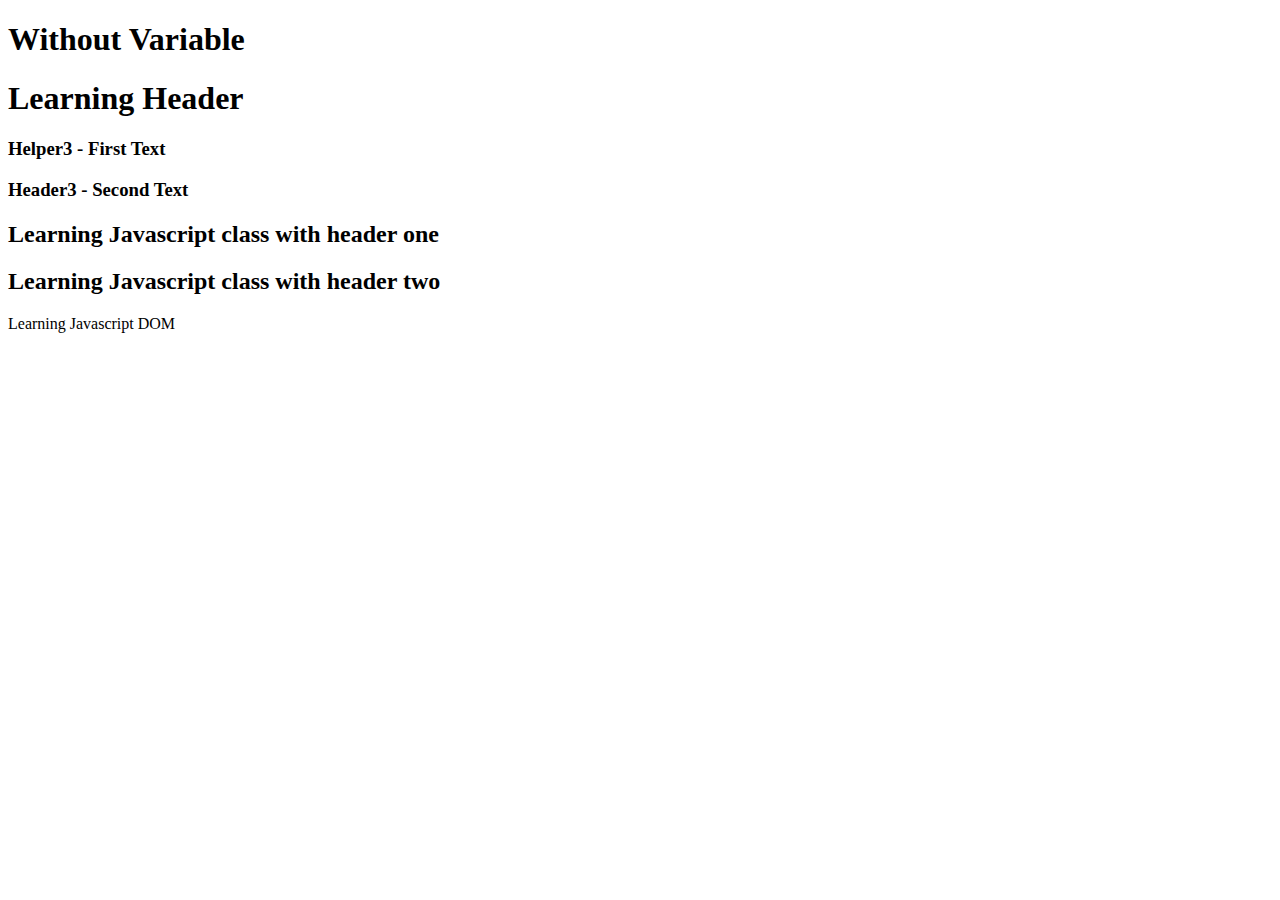
<file: DOM/index.html>
<!DOCTYPE html>
<html lang="en">
<head>
    <meta charset="UTF-8">
    <meta name="viewport" content="width=device-width, initial-scale=1.0">
    <title>Document</title>
</head>
<body>
    <h1 id="header1">Learning Javascript DOM</h1>
    <h1 id="header1">Learning Header</h1>

    <h3>Helper3 - First Text</h3>
    <h3>Header3 - Second Text</h3>

    <h2 class="classheader1">Learning Javascript class with header one</h2>
    <h2 class="classheader1">Learning Javascript class with header two</h2>


    <script src="js/dom.js"></script>
</body>
</html>
</file>
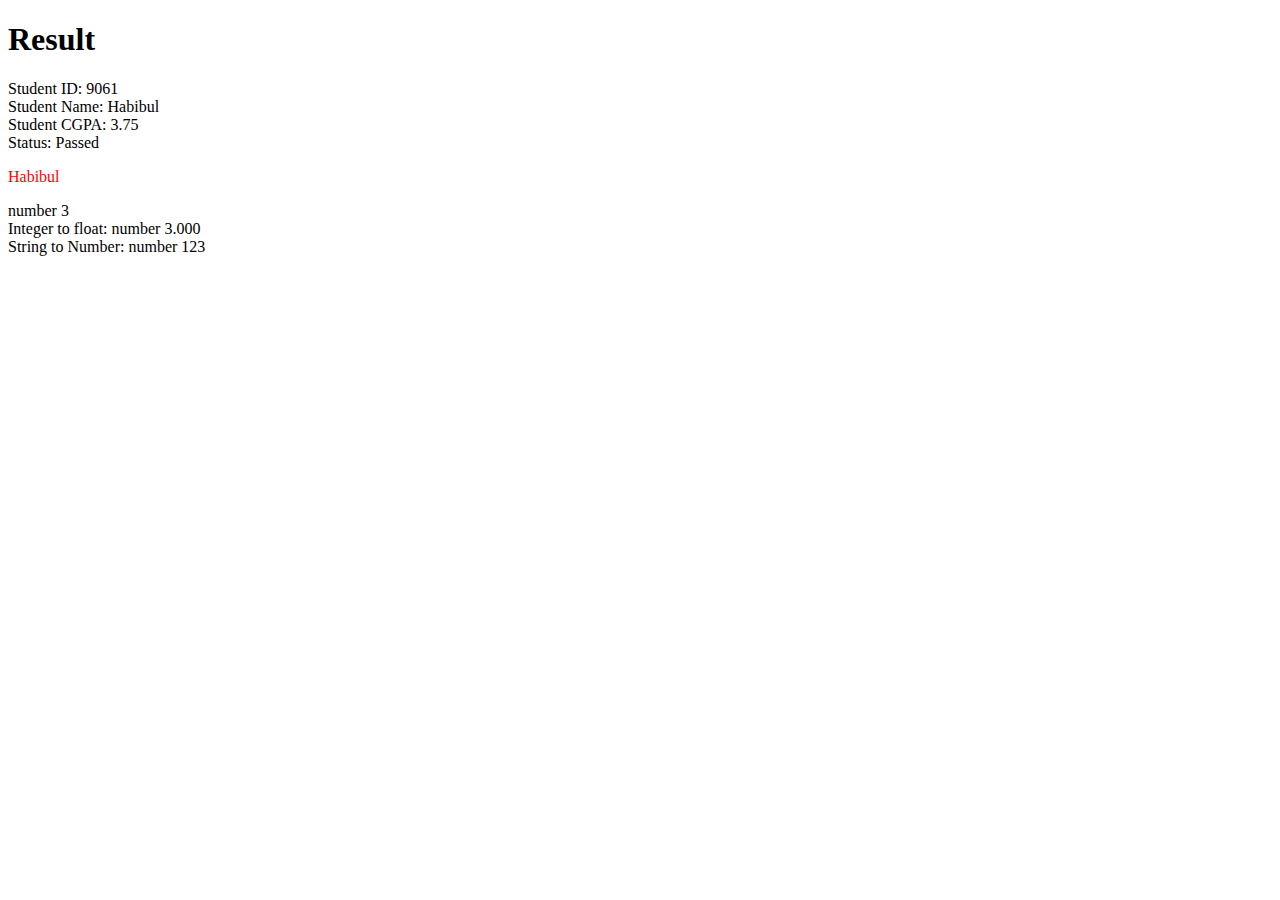
<file: JS Class-01/index.html>
<!DOCTYPE html>
<html lang="en">
<head>
    <meta charset="UTF-8">
    <meta name="viewport" content="width=device-width, initial-scale=1.0">
    <title>Learning JS</title>
    <!--Internal JS-->
    <script>
        // window.alert('Hello from internal JS');
    </script>
</head>
<!-- Inline JS
<body onload="alert('Hello from HTML page')"> -->
<body>
    <h1>Result</h1>
    
    <!--External JS-->
<script type="text/javascript" src="js/index.js"></script>
</body>
</html>
</file>
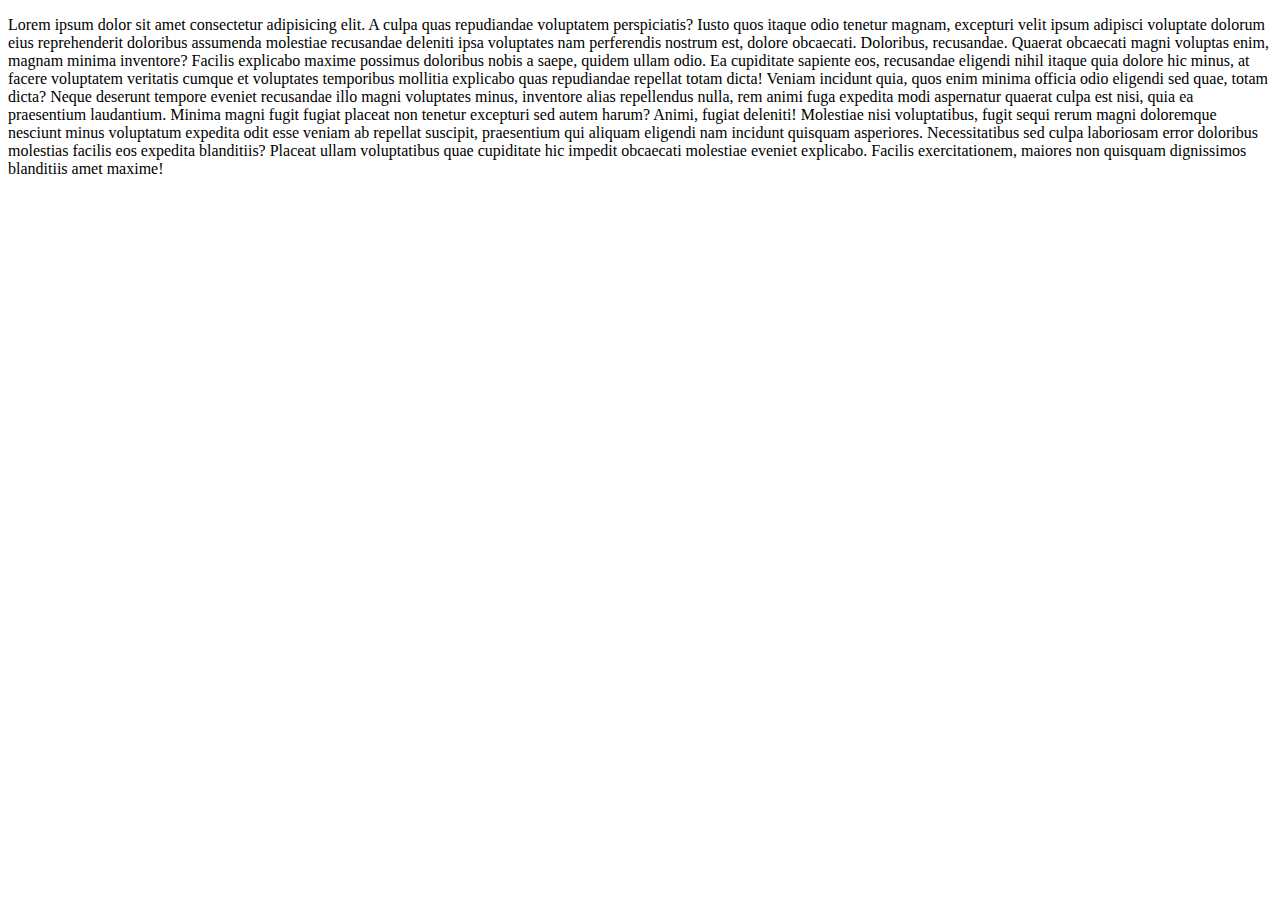
<file: JS Class-02/index.html>
<!DOCTYPE html>
<html lang="en">
<head>
    <meta charset="UTF-8">
    <meta name="viewport" content="width=device-width, initial-scale=1.0">
    <title>Github</title>
</head>
<body>
    <p>Lorem ipsum dolor sit amet consectetur adipisicing elit. A culpa quas repudiandae voluptatem perspiciatis? Iusto quos itaque odio tenetur magnam, excepturi velit ipsum adipisci voluptate dolorum eius reprehenderit doloribus assumenda molestiae recusandae deleniti ipsa voluptates nam perferendis nostrum est, dolore obcaecati. Doloribus, recusandae. Quaerat obcaecati magni voluptas enim, magnam minima inventore? Facilis explicabo maxime possimus doloribus nobis a saepe, quidem ullam odio. Ea cupiditate sapiente eos, recusandae eligendi nihil itaque quia dolore hic minus, at facere voluptatem veritatis cumque et voluptates temporibus mollitia explicabo quas repudiandae repellat totam dicta! Veniam incidunt quia, quos enim minima officia odio eligendi sed quae, totam dicta? Neque deserunt tempore eveniet recusandae illo magni voluptates minus, inventore alias repellendus nulla, rem animi fuga expedita modi aspernatur quaerat culpa est nisi, quia ea praesentium laudantium. Minima magni fugit fugiat placeat non tenetur excepturi sed autem harum? Animi, fugiat deleniti! Molestiae nisi voluptatibus, fugit sequi rerum magni doloremque nesciunt minus voluptatum expedita odit esse veniam ab repellat suscipit, praesentium qui aliquam eligendi nam incidunt quisquam asperiores. Necessitatibus sed culpa laboriosam error doloribus molestias facilis eos expedita blanditiis? Placeat ullam voluptatibus quae cupiditate hic impedit obcaecati molestiae eveniet explicabo. Facilis exercitationem, maiores non quisquam dignissimos blanditiis amet maxime!</p>
</body>
</html>
</file>
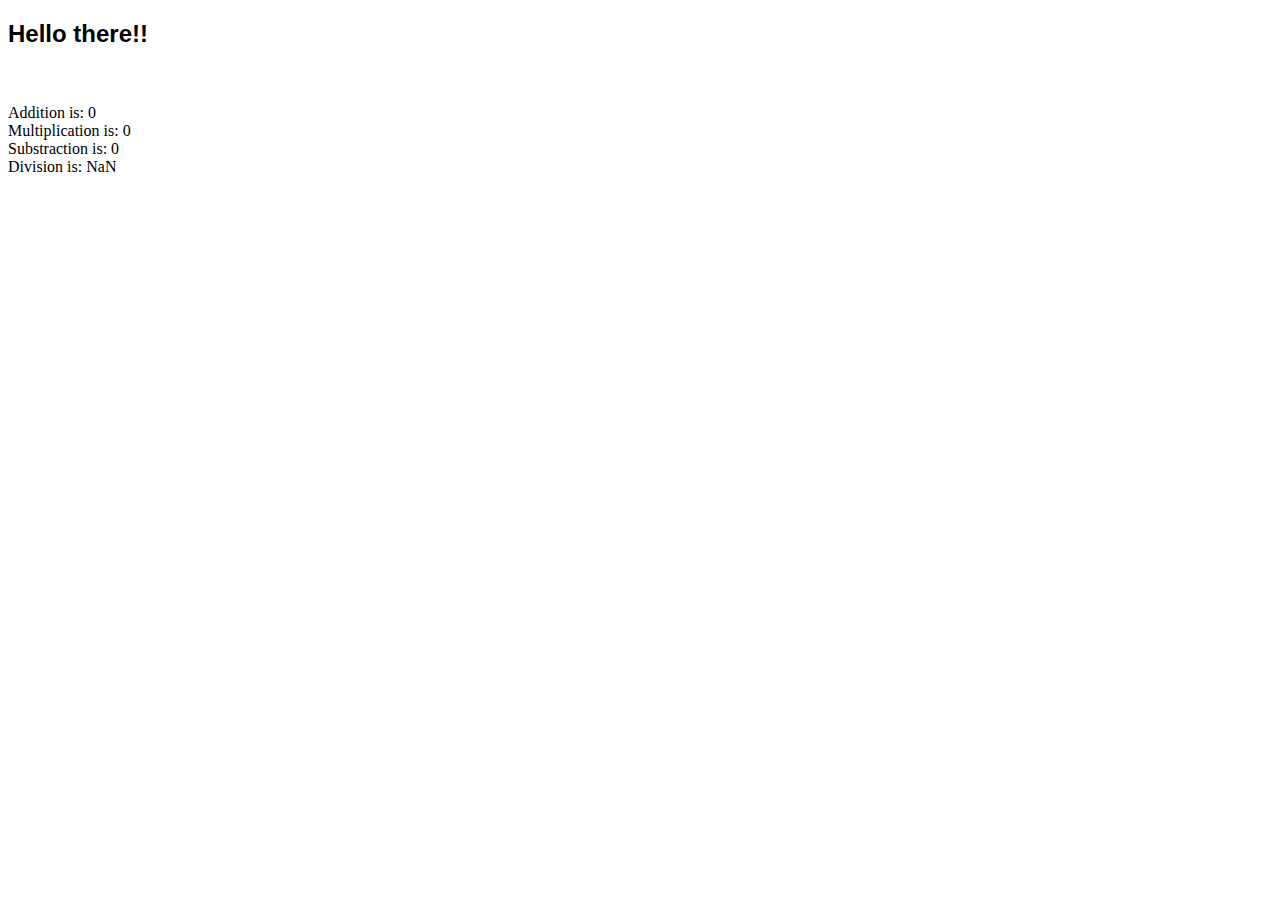
<file: JS-Class-03/index.html>
<!DOCTYPE html>
<html lang="en">
<head>
    <meta charset="UTF-8">
    <meta name="viewport" content="width=device-width, initial-scale=1.0">
    <title>Document</title>
</head>
<body>
    <h2 style="font-family:'Segoe UI', Tahoma, Geneva, Verdana, sans-serif;">Hello there!!</h2><br>

    <script type="text/javascript" src="js/function.js"></script>
</body>
</html>
</file>
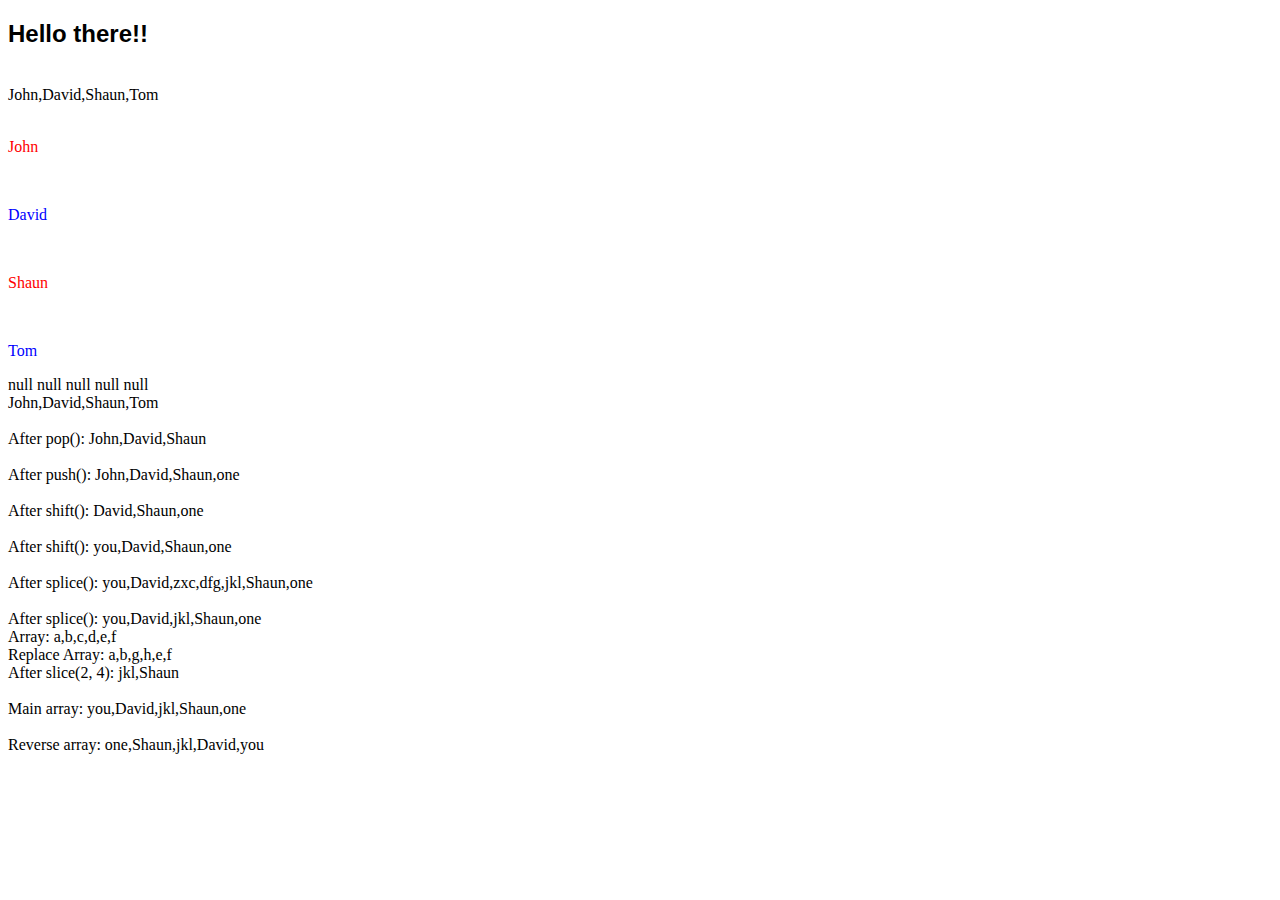
<file: JS-Class-04/index.html>
<!DOCTYPE html>
<html lang="en">
<head>
    <meta charset="UTF-8">
    <meta name="viewport" content="width=device-width, initial-scale=1.0">
    <title>Document</title>
</head>
<body>
    <h2 style="font-family:'Segoe UI', Tahoma, Geneva, Verdana, sans-serif;">Hello there!!</h2><br>

    <script type="text/javascript" src="js/index.js"></script>
</body>
</html>
</file>
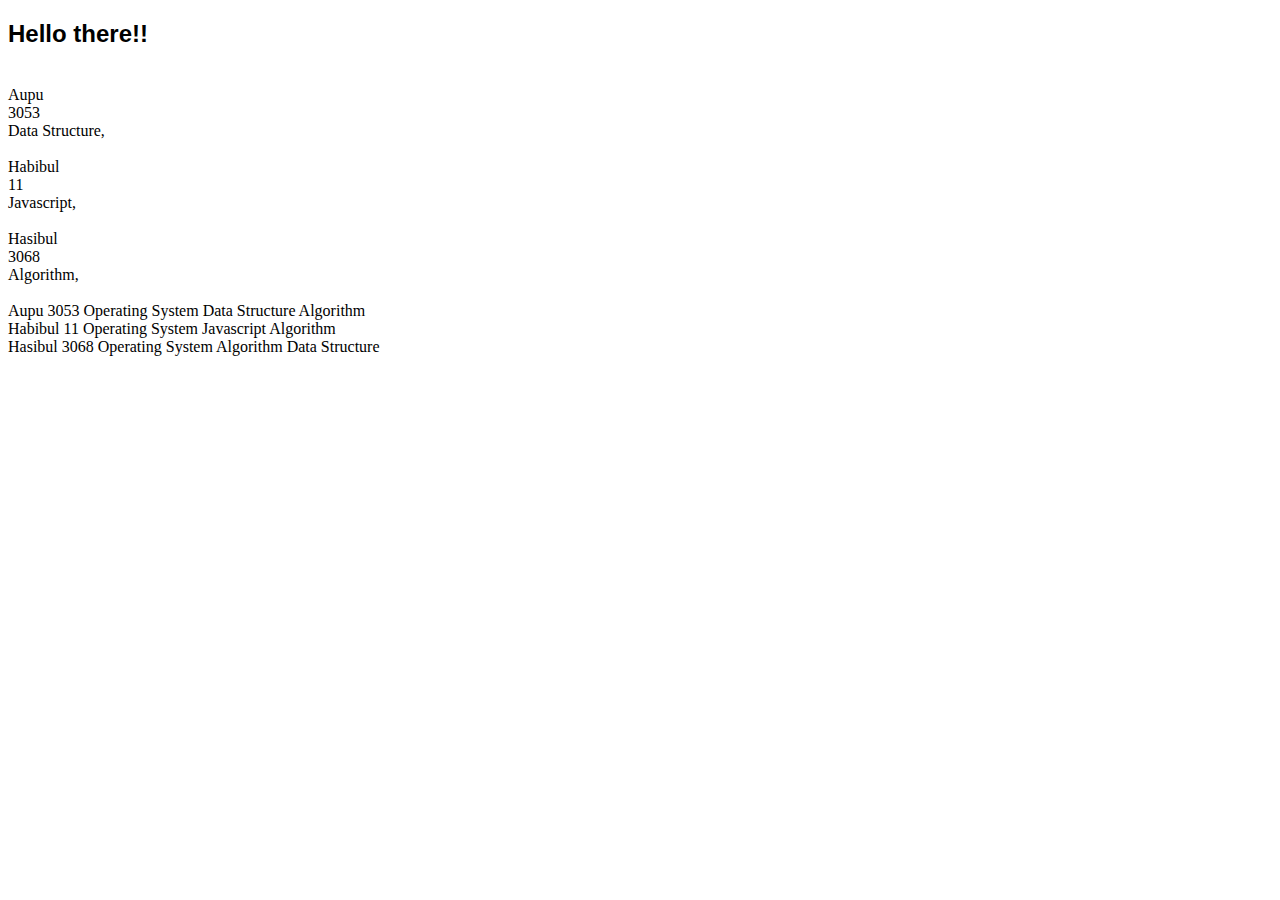
<file: JS-Class-05/index.html>
<!DOCTYPE html>
<html lang="en">
<head>
    <meta charset="UTF-8">
    <meta name="viewport" content="width=device-width, initial-scale=1.0">
    <title>Document</title>
</head>
<body>
    <h2 style="font-family:'Segoe UI', Tahoma, Geneva, Verdana, sans-serif;">Hello there!!</h2><br>

    <script type="text/javascript" src="js/object.js"></script>
</body>
</html>
</file>
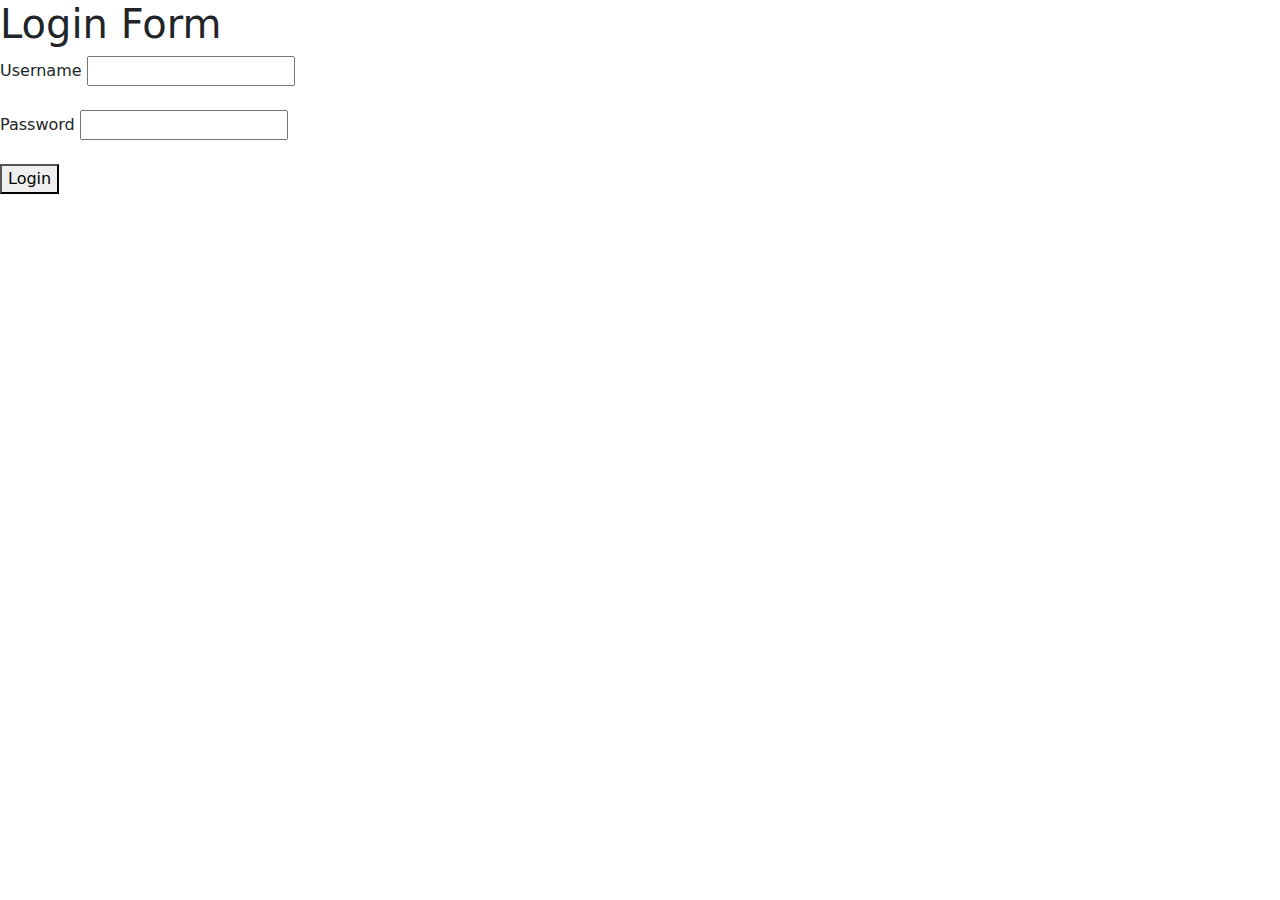
<file: JS-Class-06/index.html>
<!DOCTYPE html>
<html lang="en">
<head>
    <meta charset="UTF-8">
    <meta name="viewport" content="width=device-width, initial-scale=1.0">
    <title>Login Form</title>
    <link rel="stylesheet" href="/css/bootstrap.css">
</head>
<body>
    <h1>Login Form</h1>
    <form id="loginForm" name="loginForm" action="loginSuccessful.html" onsubmit="return validateLogin()">
        <div>
            <label for="username">Username</label>
            <input type="text" id="username" name="username" required><br><br>
        </div>
        <div>
            <label for="password">Password</label>
            <input type="password" id="password" name="password" required><br><br>
        </div>
        <div>
            <button type="submit" value="submit">Login</button>
        </div>
    </form>

    <p id="errormsg" style="color: red;"></p>


    <script src="js/formValidation.js"></script>
    <script src="/js/bootstrap.bundle.js"></script>
</body>
</html>
</file>
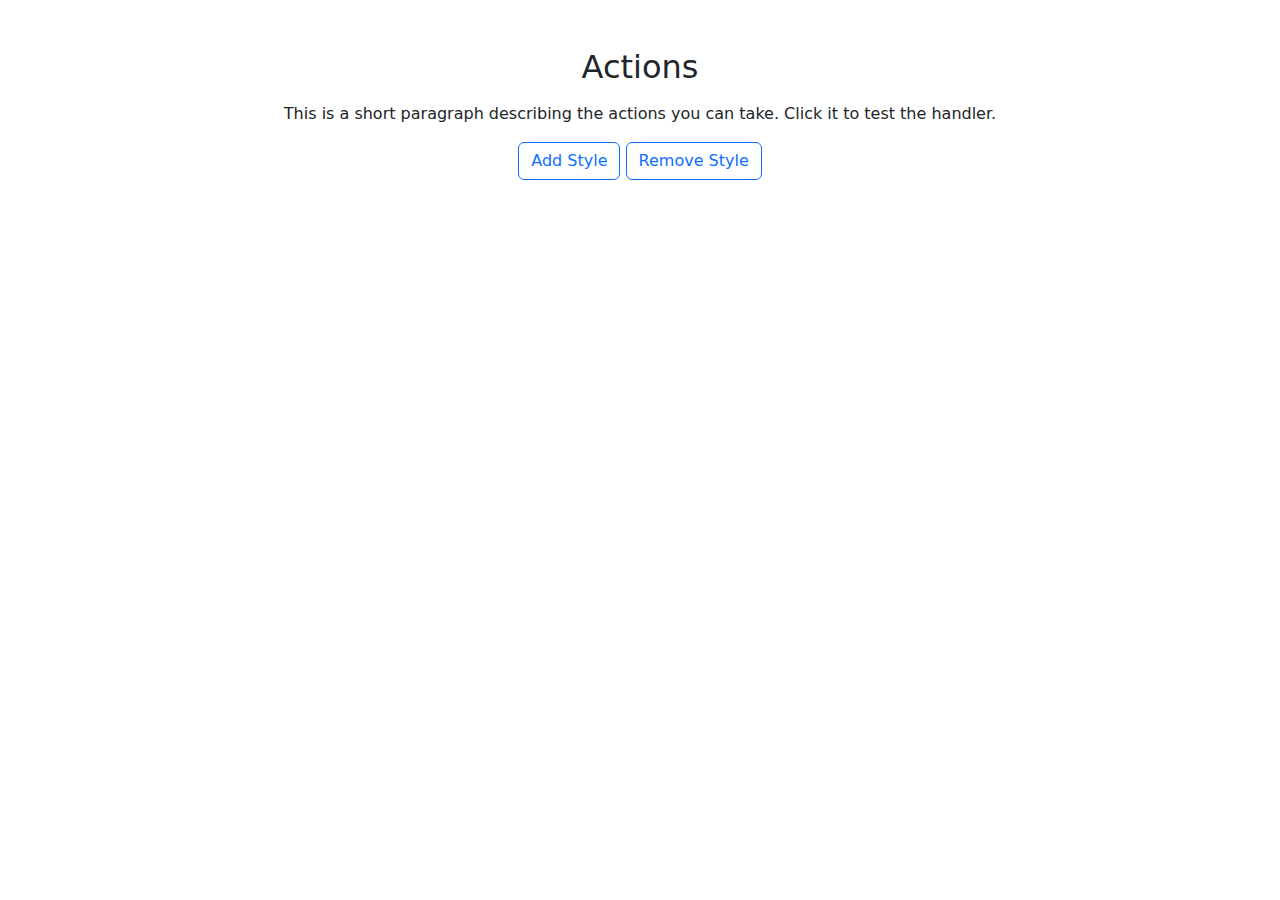
<file: JS-Class-07/index.html>
<!DOCTYPE html>
<html lang="en">
<head>
    <meta charset="UTF-8">
    <meta name="viewport" content="width=device-width, initial-scale=1.0">
    <title>Homepage</title>
    <link rel="stylesheet" href="/css/bootstrap.css">
    </head>
    <body>
        <div class="container py-5">
            <div class="text-center">
                <h2 class="mb-3">Actions</h2>
                <p id="paraId" onclick="clickParagraph()">This is a short paragraph describing the actions you can take. Click it to test the handler.</p>
                <div>
                    <button class="btn btn-outline-primary" onclick="addStyle()">Add Style</button>
                    <button class="btn btn-outline-primary" onclick="removeStyle()">Remove Style</button>
                </div>
            </div>
        </div>

        <script src="js/index.js"></script>
        <script src="/js/bootstrap.bundle.js"></script>
    </body>
</html>
</file>
